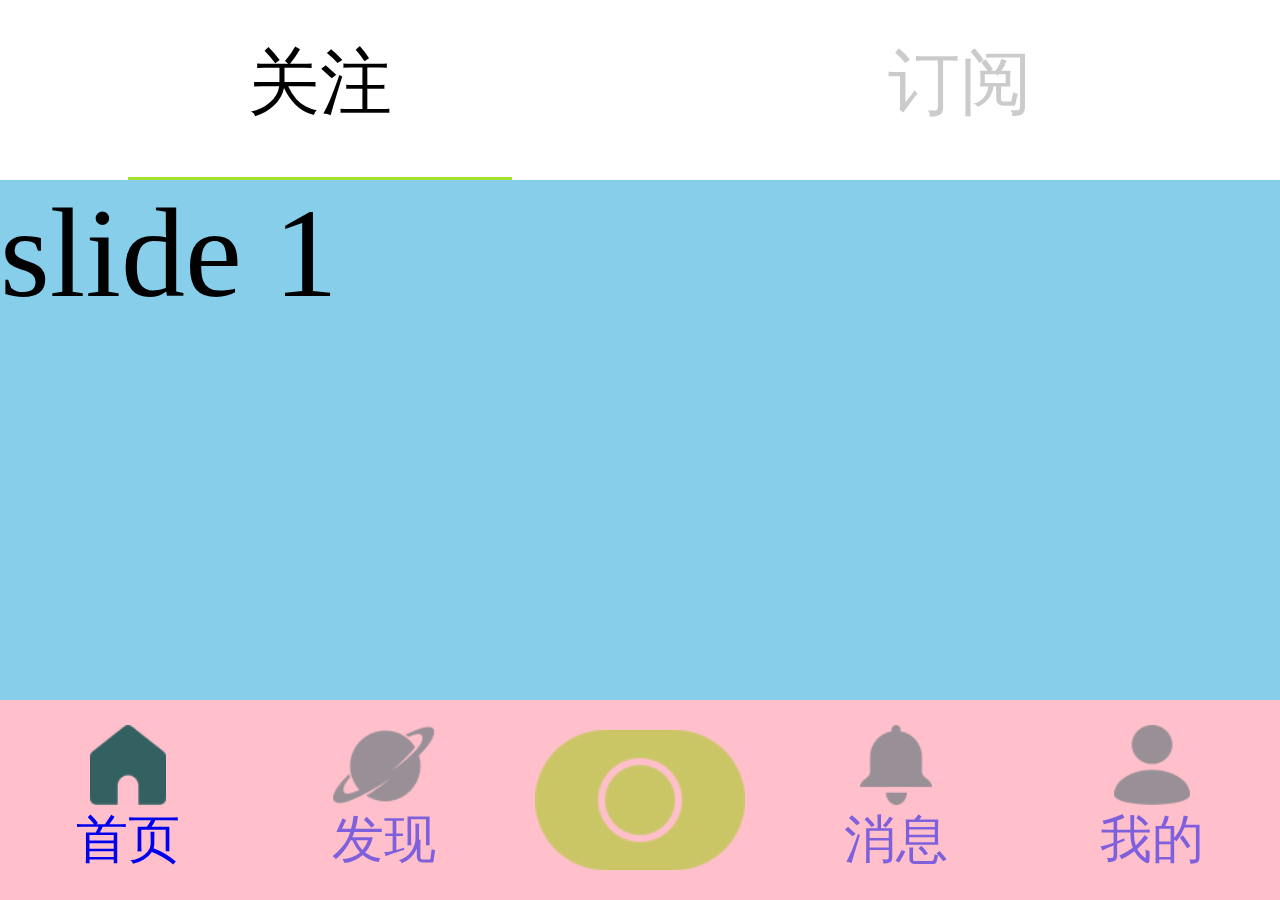
<file: index.html>
<!DOCTYPE html>
<html lang="en">

<head>
    <meta charset="UTF-8">
    <meta name="viewport" content="width=device-width, initial-scale=1.0">
    <meta http-equiv="X-UA-Compatible" content="ie=edge">
    <title>Document</title>
    <link rel="stylesheet" href="./css/index.css">
    <link rel="stylesheet" href="./swiper/css/swiper.min.css">
    <script src="./bootstrap-3.3.7-dist/js/jquery-3.1.1.min.js"></script>
    <script src="./swiper/js/swiper.min.js"></script>
    <link rel="stylesheet" href="./css/index1.css">
    <script>
        document.querySelector("html").style.fontSize = window.screen.width / 10 + "px";
    </script>
</head>

<body>
    <div class="top">
        <div class="main">
            <div class="swiper-container">
                <div class="swiper-wrapper">
                    <div class="swiper-slide">
                        slide 1
                    </div>
                    <div class="swiper-slide">
                        <!-- 内部滚动 -->
                        <div class="swiper-container2">
                            <div class="swiper-wrapper">
                                <div class="swiper-slide">
                                </div>
                            </div>
                            <div class="swiper-scrollbar"></div>
                        </div>

                        <!-- 内容 -->
                    </div>
                </div>
                <!--下面的点 -->
                <div class="swiper-pagination">

                </div>
            </div>
        </div>
        <div class="bottom"></div>
    </div>


    <footer class="container">
        <a href="./index.html" class="active">
            <img src="./img/01-app-icons/tab_01.png" alt="">
            <p>首页</p>
        </a>
        <a href="./discover.html">
            <img src="./img/01-app-icons/tab_02.png" alt="">
            <p>发现</p>
        </a>
        <a href="">
            <img src="./img/01-app-icons/tab_camera.png" alt="">

        </a>
        <a href="./message.html">
            <img src="./img/01-app-icons/tab_03.png" alt="">
            <p>消息</p>
        </a>
        <a href="./profile.html">
            <img src="./img/01-app-icons/tab_04.png" alt="">
            <p>我的</p>
        </a>
    </footer>
</body>

</html>
<script>
    var swiper = new Swiper('.swiper-container', {
        pagination: {
            el: '.swiper-pagination',
        },
    });

    $(function () {
        $(".swiper-container2 .swiper-slide").onload('./index1.html', function () {
            var swiper2 = new Swiper('.swiper-container2', {
                direction: 'vertical',
                slidesPerView: 'auto',
                freeMode: true,
                scrollbar: {
                    el: '.swiper-scrollbar',
                },
                mousewheel: true,
            });
        })
    })
</script>
</file>
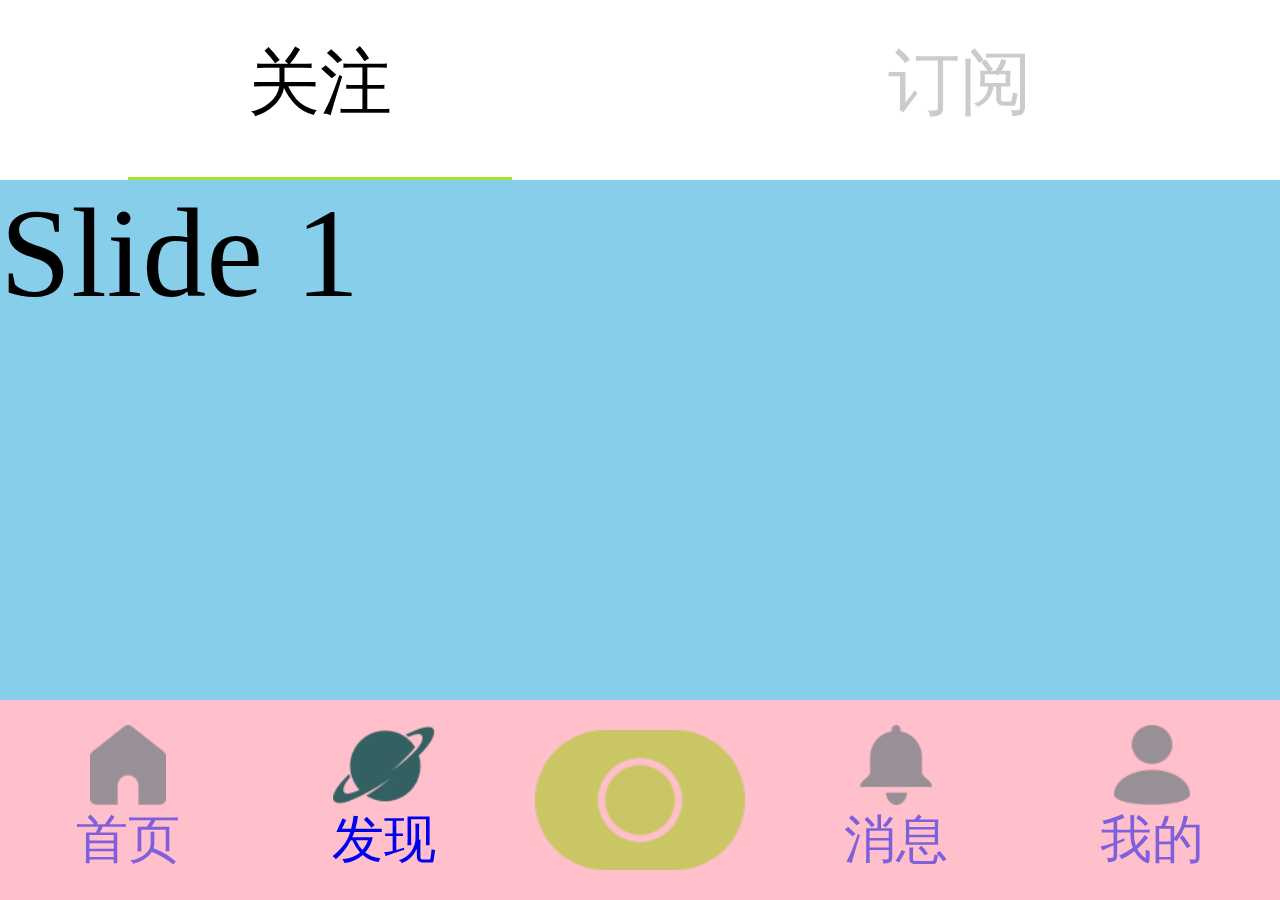
<file: discover.html>
<!DOCTYPE html>
<html lang="en">

<head>
    <meta charset="UTF-8">
    <meta name="viewport" content="width=device-width, initial-scale=1.0">
    <meta http-equiv="X-UA-Compatible" content="ie=edge">
    <title>Document</title>
    <link rel="stylesheet" href="./css/index.css">
    <link rel="stylesheet" href="./swiper/css/swiper.min.css">
    <script src="./bootstrap-3.3.7-dist/js/jquery-3.1.1.min.js"></script>
    <script src="./swiper/js/swiper.min.js"></script>
    <script>
        document.querySelector("html").style.fontSize = window.screen.width / 10 + "px";
    </script>
</head>

<body>
    <div class="top">
        <div class="main">
            <div class="swiper-container">
                <div class="swiper-wrapper">
                    <div class="swiper-slide">Slide 1</div>
                    <div class="swiper-slide">Slide 2</div>
                </div>
                <!--下面的点 -->
                <div class="swiper-pagination"></div>
            </div>
        </div>
        <div class="bottom"></div>
    </div>


    <footer class="container">
        <a href="./index.html"  >
            <img src="./img/01-app-icons/tab_01.png" alt="">
            <p>首页</p>
        </a>
        <a href="./discover.html" class="active">
            <img src="./img/01-app-icons/tab_02.png" alt="">
            <p>发现</p>
        </a>
        <a href="">
            <img src="./img/01-app-icons/tab_camera.png" alt="">

        </a>
        <a href="./message.html">
            <img src="./img/01-app-icons/tab_03.png" alt="">
            <p>消息</p>
        </a>
        <a href="./profile.html">
            <img src="./img/01-app-icons/tab_04.png" alt="">
            <p>我的</p>
        </a>
    </footer>
</body>

</html>
<script>
    var swiper = new Swiper('.swiper-container', {
        pagination: {
            el: '.swiper-pagination',
        },
    });
</script>
</file>
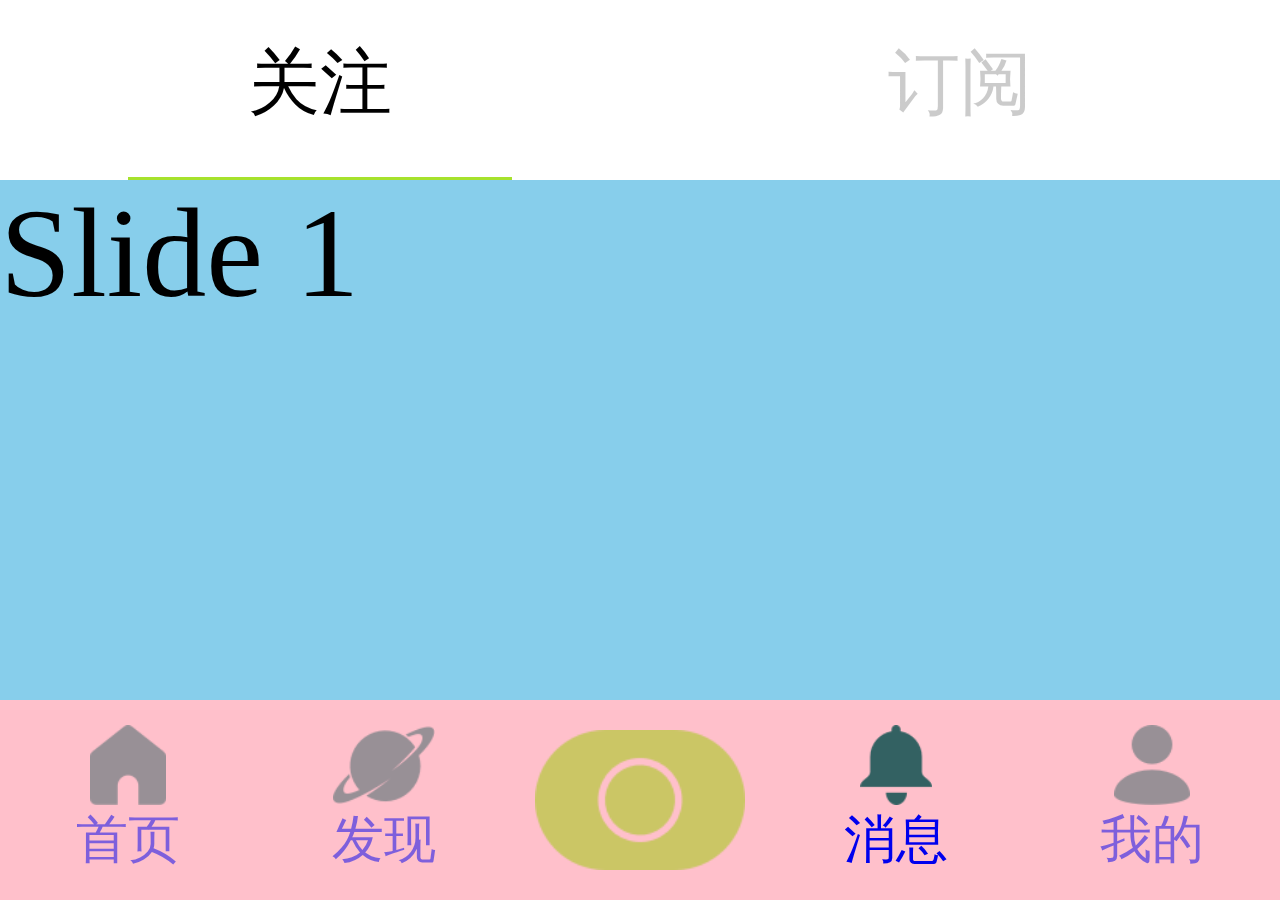
<file: message.html>
<!DOCTYPE html>
<html lang="en">

<head>
    <meta charset="UTF-8">
    <meta name="viewport" content="width=device-width, initial-scale=1.0">
    <meta http-equiv="X-UA-Compatible" content="ie=edge">
    <title>Document</title>
    <link rel="stylesheet" href="./css/index.css">
    <link rel="stylesheet" href="./swiper/css/swiper.min.css">
    <script src="./bootstrap-3.3.7-dist/js/jquery-3.1.1.min.js"></script>
    <script src="./swiper/js/swiper.min.js"></script>
    <script>
        document.querySelector("html").style.fontSize = window.screen.width / 10 + "px";
    </script>
</head>

<body>
    <div class="top">
        <div class="main">
            <div class="swiper-container">
                <div class="swiper-wrapper">
                    <div class="swiper-slide">Slide 1</div>
                    <div class="swiper-slide">Slide 2</div>
                </div>
                <!--下面的点 -->
                <div class="swiper-pagination"></div>
            </div>
        </div>
        <div class="bottom"></div>
    </div>


    <footer class="container">
        <a href="./index.html"  >
            <img src="./img/01-app-icons/tab_01.png" alt="">
            <p>首页</p>
        </a>
        <a href="./discover.html" >
            <img src="./img/01-app-icons/tab_02.png" alt="">
            <p>发现</p>
        </a>
        <a href="">
            <img src="./img/01-app-icons/tab_camera.png" alt="">

        </a>
        <a href="./message.html" class="active">
            <img src="./img/01-app-icons/tab_03.png" alt="">
            <p>消息</p>
        </a>
        <a href="./profile.html">
            <img src="./img/01-app-icons/tab_04.png" alt="">
            <p>我的</p>
        </a>
    </footer>
</body>

</html>
<script>
    var swiper = new Swiper('.swiper-container', {
        pagination: {
            el: '.swiper-pagination',
        },
    });
</script>
</file>
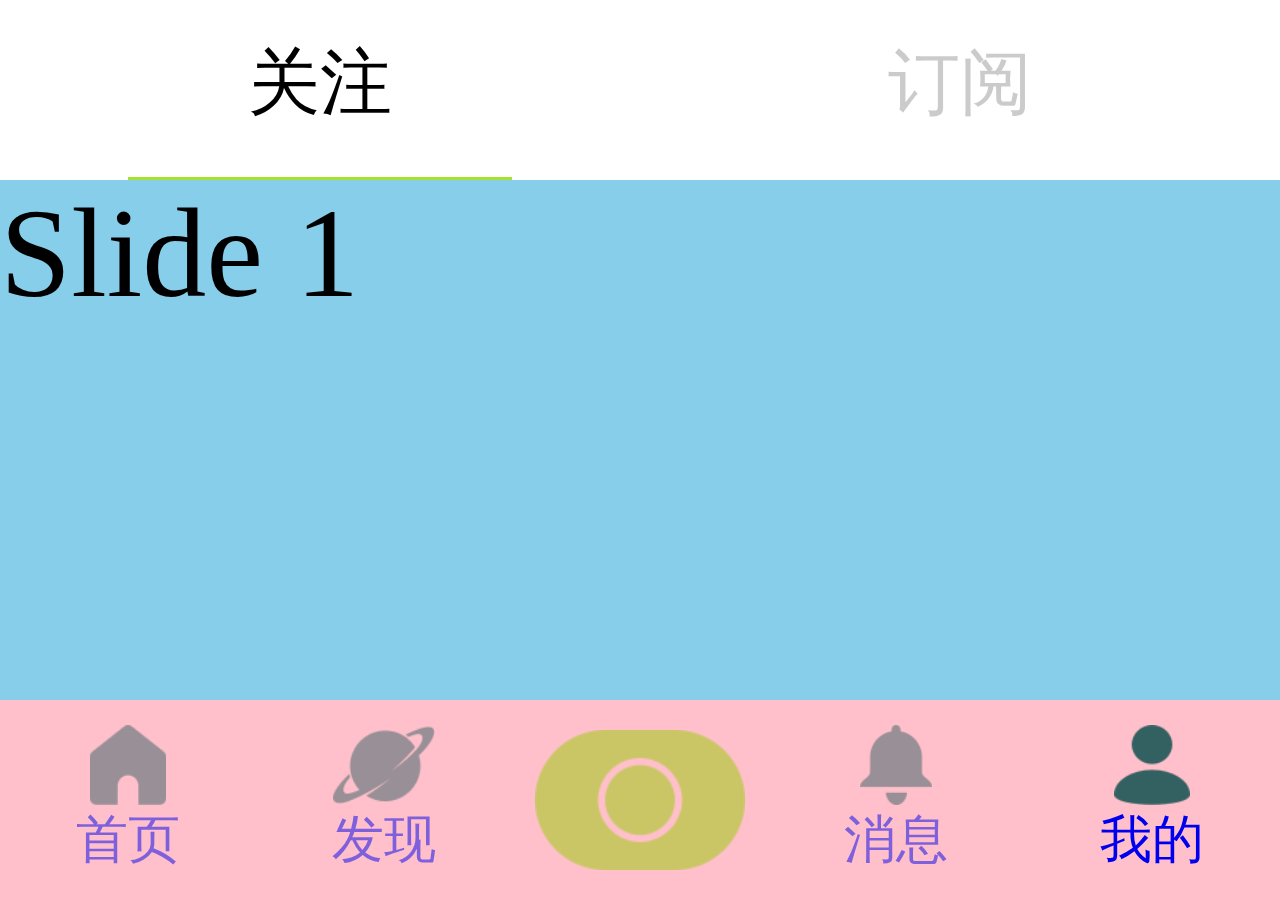
<file: profile.html>
<!DOCTYPE html>
<html lang="en">

<head>
    <meta charset="UTF-8">
    <meta name="viewport" content="width=device-width, initial-scale=1.0">
    <meta http-equiv="X-UA-Compatible" content="ie=edge">
    <title>Document</title>
    <link rel="stylesheet" href="./css/index.css">
    <link rel="stylesheet" href="./swiper/css/swiper.min.css">
    <script src="./bootstrap-3.3.7-dist/js/jquery-3.1.1.min.js"></script>
    <script src="./swiper/js/swiper.min.js"></script>
    <script>
        document.querySelector("html").style.fontSize = window.screen.width / 10 + "px";
    </script>
</head>

<body>
    <div class="top">
        <div class="main">
            <div class="swiper-container">
                <div class="swiper-wrapper">
                    <div class="swiper-slide">Slide 1</div>
                    <div class="swiper-slide">Slide 2</div>
                </div>
                <!--下面的点 -->
                <div class="swiper-pagination"></div>
            </div>
        </div>
        <div class="bottom"></div>
    </div>


    <footer class="container">
        <a href="./index.html"  >
            <img src="./img/01-app-icons/tab_01.png" alt="">
            <p>首页</p>
        </a>
        <a href="./discover.html" >
            <img src="./img/01-app-icons/tab_02.png" alt="">
            <p>发现</p>
        </a>
        <a href="">
            <img src="./img/01-app-icons/tab_camera.png" alt="">

        </a>
        <a href="./message.html" >
            <img src="./img/01-app-icons/tab_03.png" alt="">
            <p>消息</p>
        </a>
        <a href="./profile.html" class="active">
            <img src="./img/01-app-icons/tab_04.png" alt="">
            <p>我的</p>
        </a>
    </footer>
</body>

</html>
<script>
    var swiper = new Swiper('.swiper-container', {
        pagination: {
            el: '.swiper-pagination',
        },
    });
</script>
</file>
<file: css/index.css>
@charset "UTF-8";
* {
  margin: 0;
  padding: 0;
  box-sizing: border-box;
}

ul {
  list-style: none;
}

a {
  text-decoration: none;
}

html,
body {
  height: 100%;
}

.top {
  height: 100%;
  display: flex;
  flex-direction: column;
}
.top .main {
  flex: 1;
  background-color: skyblue;
}
.top .main .swiper-container {
  height: 100%;
}
.top .main .swiper-container > .swiper-wrapper {
  padding-top: 1.40625rem;
}
.top .main .swiper-container > .swiper-wrapper .swiper-slide {
  width: 100%;
  height: 100%;
}
.top .main .swiper-container > .swiper-wrapper .swiper-slide .swiper-container2 {
  height: 100%;
  padding-bottom: 1.40625rem;
  position: relative;
}
.top .main .swiper-container > .swiper-wrapper .swiper-slide .swiper-container2 .swiper-wrapper {
  position: absolute;
  width: 100%;
  height: 100%;
}
.top .main .swiper-container > .swiper-wrapper .swiper-slide .swiper-container2 .swiper-wrapper .swiper-slide {
  height: auto;
}
.top .main .swiper-container .swiper-pagination {
  height: 1.40625rem;
  position: fixed;
  top: 0;
  left: 0;
  display: flex;
  justify-content: space-around;
  background-color: #fff;
}
.top .main .swiper-container .swiper-pagination .swiper-pagination-bullet {
  width: 30%;
  height: 100%;
  border-radius: 0;
  background-color: #fff;
  margin: 0px 0px;
  line-height: 100%;
}
.top .main .swiper-container .swiper-pagination .swiper-pagination-bullet:nth-child(1)::after {
  content: "关注";
  font-size: 0.5625rem;
}
.top .main .swiper-container .swiper-pagination .swiper-pagination-bullet:nth-child(2)::after {
  content: "订阅";
  font-size: 0.5625rem;
}
.top .main .swiper-container .swiper-pagination .swiper-pagination-bullet-active {
  border-bottom: 3px solid #a6e22d;
}
.top .bottom {
  flex-basis: 1.5625rem;
}

.container {
  height: 1.5625rem;
  width: 100%;
  position: fixed;
  bottom: 0px;
  left: 0px;
  display: flex;
  justify-content: space-around;
  align-items: center;
  background-color: pink;
}
.container a {
  flex: 1;
  display: flex;
  flex-direction: column;
  justify-content: space-around;
  align-items: center;
  opacity: .5;
}
.container a p {
  font-size: 0.40625rem;
  margin: 0px 0px;
}
.container a img {
  height: 0.625rem;
}
.container a:nth-child(3) img {
  height: 1.09375rem;
  opacity: 1;
}
.container a.active {
  opacity: 1;
}

/*# sourceMappingURL=index.css.map */
</file>
<file: css/index1.css>
* {
  margin: 0;
  padding: 0;
  box-sizing: border-box;
}

ul {
  list-style: none;
}

a {
  text-decoration: none;
}

.list {
  height: 2.5rem;
  width: 100%;
}
.list .content {
  padding: 0 0.3125rem;
  height: 100%;
  display: flex;
  border-bottom: 0.03125rem solid #ccc;
  justify-content: space-around;
  align-items: center;
}
.list .content .left {
  display: flex;
  align-items: center;
}
.list .content .left img {
  height: 1.25rem;
  width: 1.25rem;
  margin-right: 0.46875rem;
}
.list .content .left .text .title {
  color: black;
}
.list .content .left .text .subtitle {
  color: #666;
}
.list .content .right {
  border: 1px solid yellowgreen;
  width: 1.875rem;
  height: 1.25rem;
  text-align: center;
  line-height: 1.25rem;
  border-radius: 0.46875rem;
}

/*# sourceMappingURL=index1.css.map */
</file>
